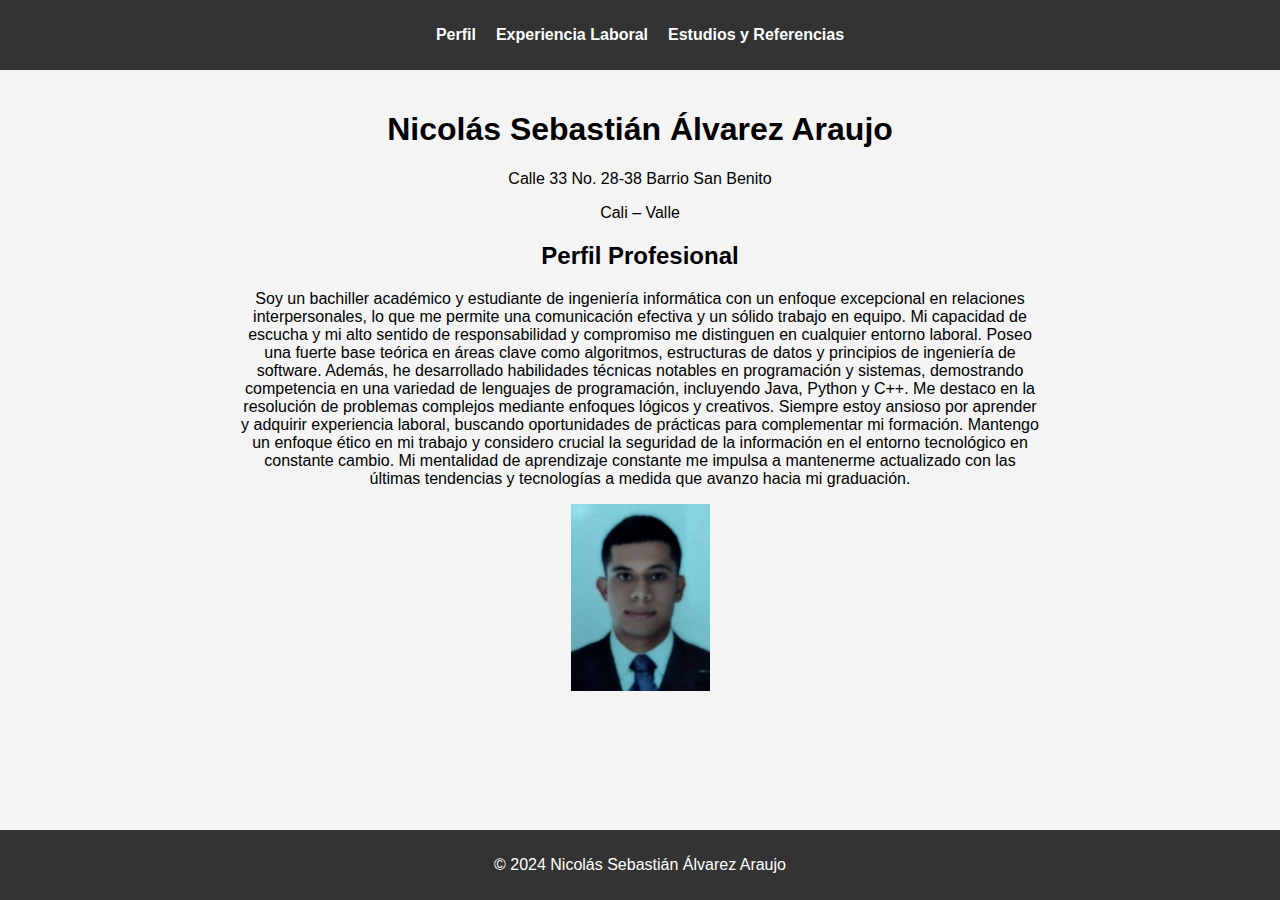
<file: index.html>
<!DOCTYPE html>
<html lang="es">
<head>
    <meta charset="UTF-8">
    <meta name="viewport" content="width=device-width, initial-scale=1.0">
    <title>Inicio - Nicolás Sebastián Álvarez Araujo</title>
    <link rel="stylesheet" href="styles.css">
</head>
<body>
    <header>
        <nav>
            <ul>
                <li><a href="index.html">Perfil</a></li>
                <li><a href="experiencia.html">Experiencia Laboral</a></li>
                <li><a href="estudios.html">Estudios y Referencias</a></li>
            </ul>
        </nav>
    </header>
    <main>
        <h1>Nicolás Sebastián Álvarez Araujo</h1>
        <p>Calle 33 No. 28-38 Barrio San Benito</p>
        <p>Cali – Valle</p>
        <h2>Perfil Profesional</h2>
        <p>Soy un bachiller académico y estudiante de ingeniería informática con un enfoque excepcional en relaciones interpersonales, lo que me permite una comunicación efectiva y un sólido trabajo en equipo. Mi capacidad de escucha y mi alto sentido de responsabilidad y compromiso me distinguen en cualquier entorno laboral. Poseo una fuerte base teórica en áreas clave como algoritmos, estructuras de datos y principios de ingeniería de software. Además, he desarrollado habilidades técnicas notables en programación y sistemas, demostrando competencia en una variedad de lenguajes de programación, incluyendo Java, Python y C++. Me destaco en la resolución de problemas complejos mediante enfoques lógicos y creativos. Siempre estoy ansioso por aprender y adquirir experiencia laboral, buscando oportunidades de prácticas para complementar mi formación. Mantengo un enfoque ético en mi trabajo y considero crucial la seguridad de la información en el entorno tecnológico en constante cambio. Mi mentalidad de aprendizaje constante me impulsa a mantenerme actualizado con las últimas tendencias y tecnologías a medida que avanzo hacia mi graduación.</p>
       <img src="imagenes/perfil.png" alt="Foto de perfil de Nicolás Sebastián Álvarez Araujo">
    </main>
    <footer>
        <p>© 2024 Nicolás Sebastián Álvarez Araujo</p>
    </footer>
</body>
</html>
</file>
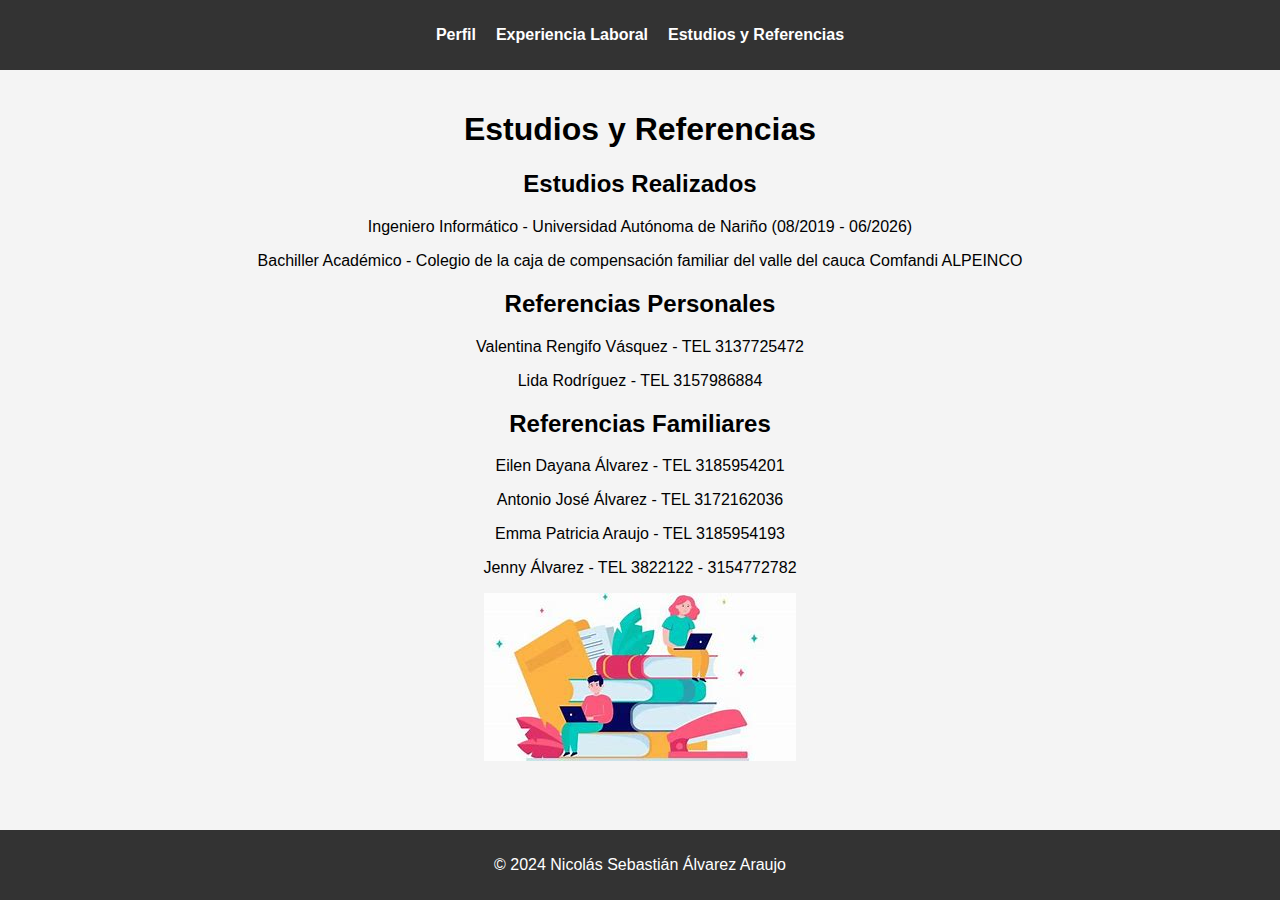
<file: estudios.html>
<!DOCTYPE html>
<html lang="es">
<head>
    <meta charset="UTF-8">
    <meta name="viewport" content="width=device-width, initial-scale=1.0">
    <title>Estudios y Referencias - Nicolás Sebastián Álvarez Araujo</title>
    <link rel="stylesheet" href="styles.css">
</head>
<body>
    <header>
        <nav>
            <ul>
                <li><a href="index.html">Perfil</a></li>
                <li><a href="experiencia.html">Experiencia Laboral</a></li>
                <li><a href="estudios.html">Estudios y Referencias</a></li>
            </ul>
        </nav>
    </header>
    <main>
        <h1>Estudios y Referencias</h1>
        <h2>Estudios Realizados</h2>
        <p>Ingeniero Informático - Universidad Autónoma de Nariño (08/2019 - 06/2026)</p>
        <p>Bachiller Académico - Colegio de la caja de compensación familiar del valle del cauca Comfandi ALPEINCO</p>
        <h2>Referencias Personales</h2>
        <p>Valentina Rengifo Vásquez - TEL 3137725472</p>
        <p>Lida Rodríguez - TEL 3157986884</p>
        <h2>Referencias Familiares</h2>
        <p>Eilen Dayana Álvarez - TEL 3185954201</p>
        <p>Antonio José Álvarez - TEL 3172162036</p>
        <p>Emma Patricia Araujo - TEL 3185954193</p>
        <p>Jenny Álvarez - TEL 3822122 - 3154772782</p>
        <img src="imagenes/estudios.jpg" alt="Imagen representativa de estudios y referencias">
    </main>
    <footer>
        <p>© 2024 Nicolás Sebastián Álvarez Araujo</p>
    </footer>
</body>
</html>
</file>
<file: styles.css>
body {
    font-family: Arial, sans-serif;
    margin: 0;
    padding: 0;
    background-color: #f4f4f4;
    display: flex;
    flex-direction: column;
    align-items: center;
}

header {
    background-color: #333;
    color: white;
    width: 100%;
    padding: 10px 0;
    text-align: center;
}

nav ul {
    list-style: none;
    padding: 0;
    display: inline-flex;
}

nav ul li {
    margin: 0 10px;
}

nav ul li a {
    color: white;
    text-decoration: none;
    font-weight: bold;
    transition: color 0.3s;
}

nav ul li a:hover {
    color: #ff6347;
}

main {
    padding: 20px;
    max-width: 800px;
    width: 100%;
    text-align: center;
}

footer {
    background-color: #333;
    color: white;
    text-align: center;
    padding: 10px 0;
    width: 100%;
    position: fixed;
    bottom: 0;
}
</file>
